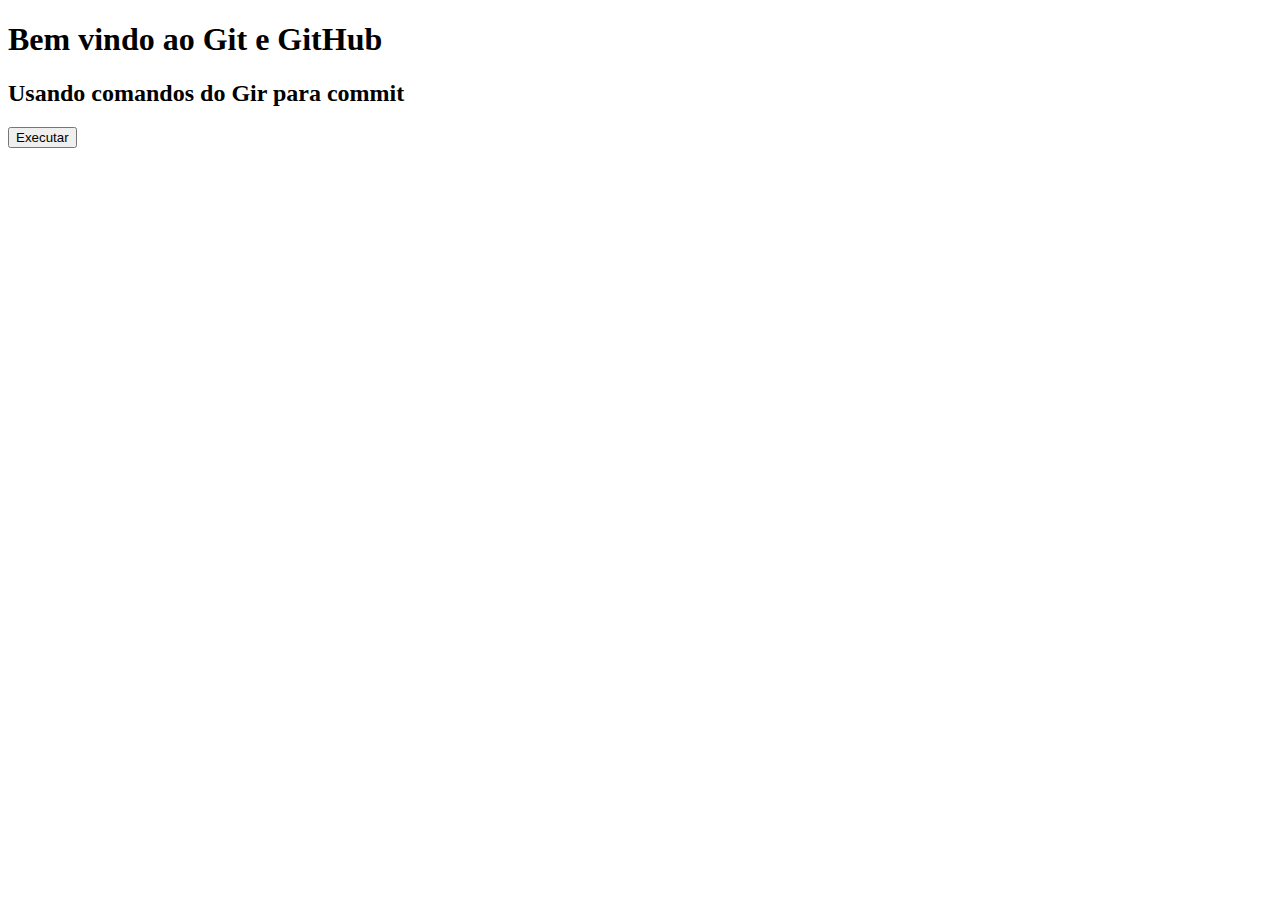
<file: resposta.html>
<!DOCTYPE html>
<html lang="en">
<head>
    <meta charset="UTF-8">
    <meta name="viewport" content="width=device-width, initial-scale=1.0">
    <meta http-equiv="X-UA-Compatible" content="ie=edge">
    <title>Document</title>
</head>
<body>
    
        <h1> Bem vindo ao Git e GitHub </h1>
        <h2> Usando comandos  do Gir para commit </h2>
        <input type="button" id="btn" value="Executar" />
    
</body>
</html>
</file>
